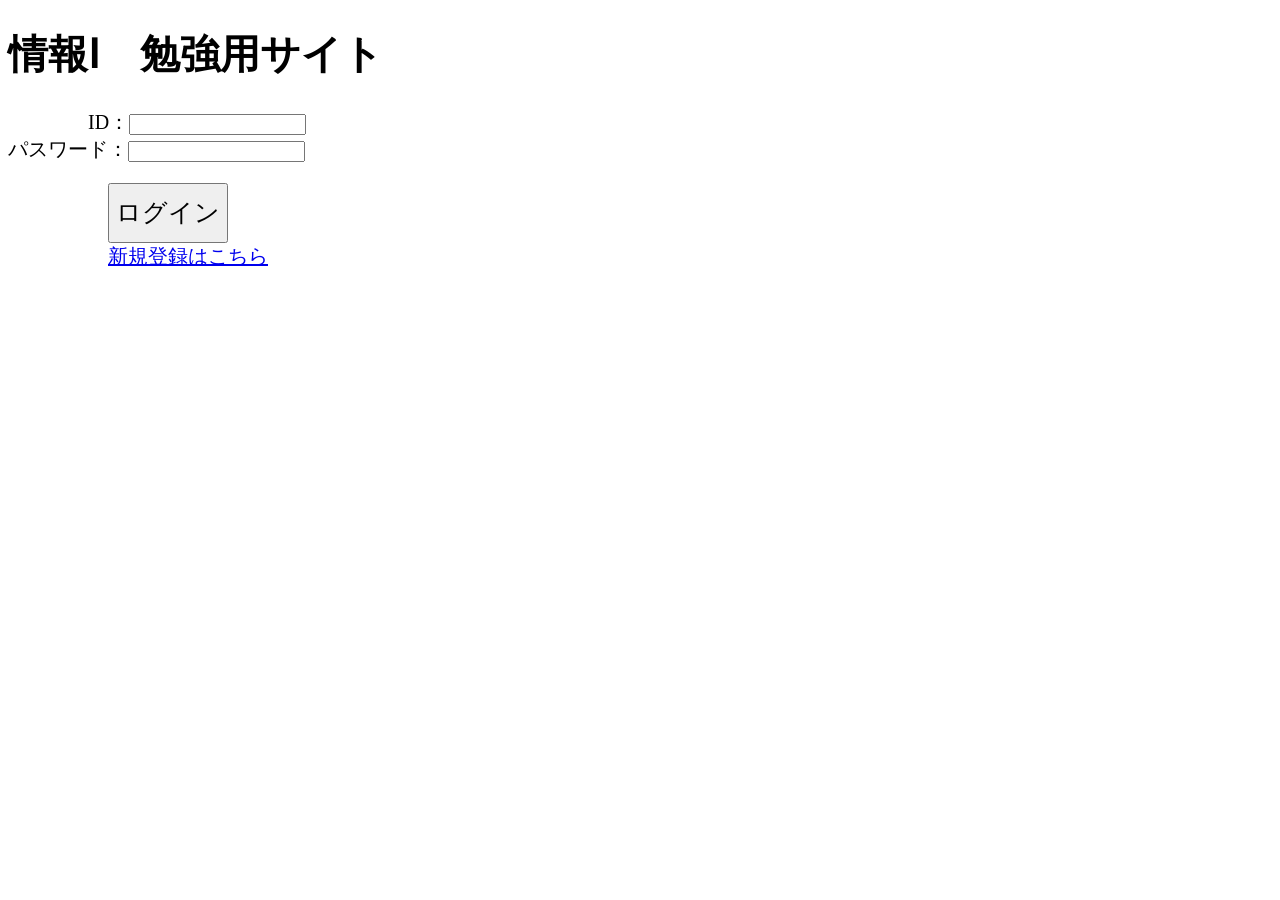
<file: index.html>
﻿<!DOCTYPE html>

<html lang="en" xmlns="http://www.w3.org/1999/xhtml">
<head>
    <meta charset="utf-8" />
    <title></title>
    <link rel="stylesheet" href="index.css" />
    <script src="index.js" defer></script>
</head>
<body>
    <h1>情報Ⅰ　勉強用サイト</h1>
    <div>　　　　ID：<input id="roguinID" class="roguinID"></div>
    <div>パスワード：<input id="pass" class="pass"></div>
    <div><button class="kettei">ログイン</button></div>
    <div class="touroku"><a href="登録.html">新規登録はこちら</a></div>
</body>
</html>
</file>
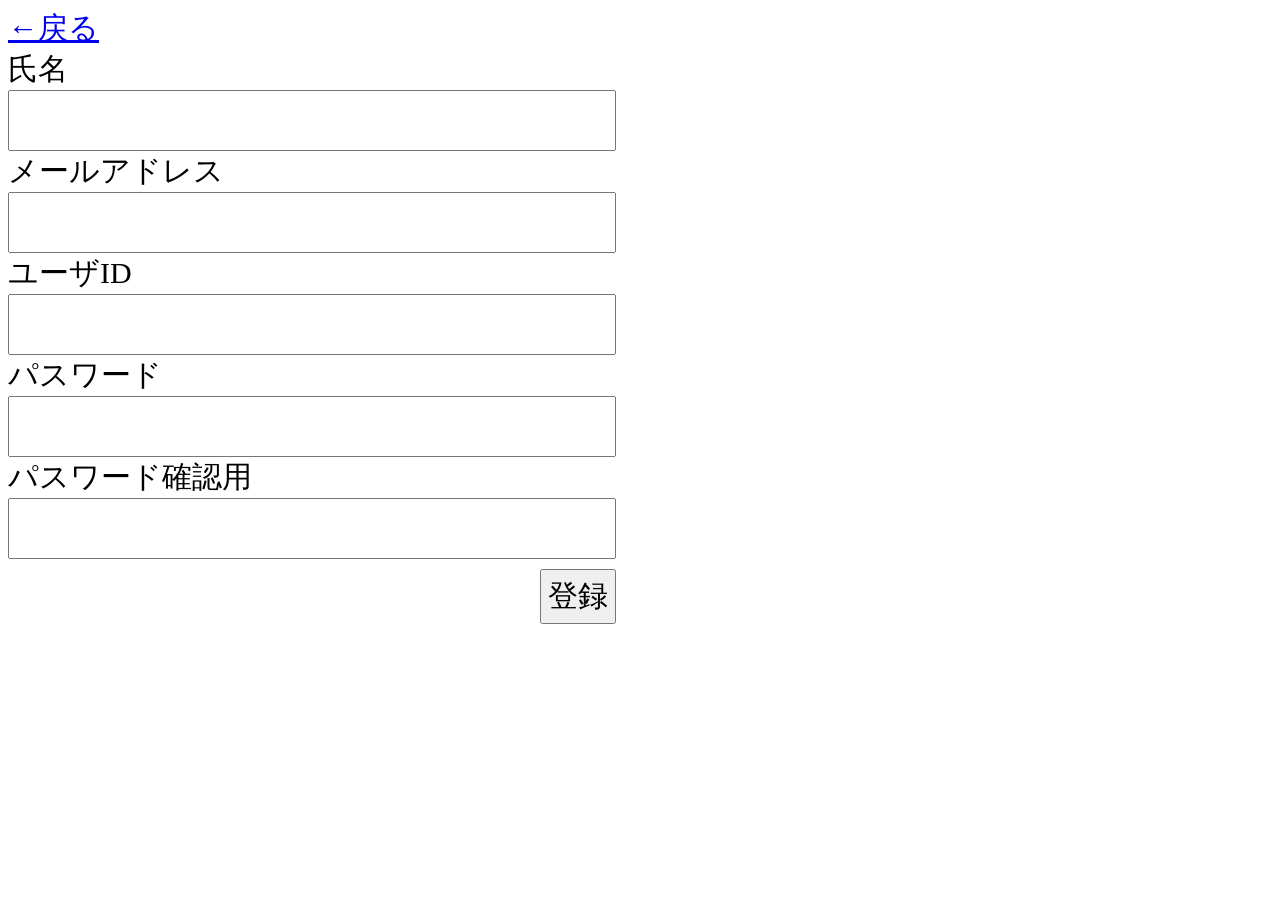
<file: 登録.html>
﻿<!DOCTYPE html>

<html lang="en" xmlns="http://www.w3.org/1999/xhtml">
<head>
    <meta charset="utf-8" />
    <title></title>
    <link rel="stylesheet" href="登録.css" />
    <script src="登録.js" defer></script>
</head>
<body>
    <div class="return"><a href="index.html">←戻る</a></div>
    <div>氏名<br /><input name="name"></div>
    <div>メールアドレス<br /><input name="mail"></div>
    <div>ユーザID<br /><input name="ID"></div>
    <div>パスワード<br /><input name="pass"></div>
    <div>パスワード確認用<br /><input name="pass確認"></div>
    <button>登録</button>
</body>
</html>
</file>
<file: index.css>
﻿body {
    font-size: 20px;
}
.kettei{
    width:120px;
    height:60px;
    font-size:25px;
    position:relative;
    left:100px;
    top:20px;
}
.touroku{
    position:relative;
    left:100px;
    top:20px;
}
</file>
<file: 登録.css>
﻿body{
    font-size:30px;
}
.return{
    font-size:30px;
}
input{
    height:55px;
    width:600px;
    font-size:30px;
}
button{
    height:55px;
    font-size:30px;
    position:relative;
    top:10px;
    left:532px;
}
</file>
